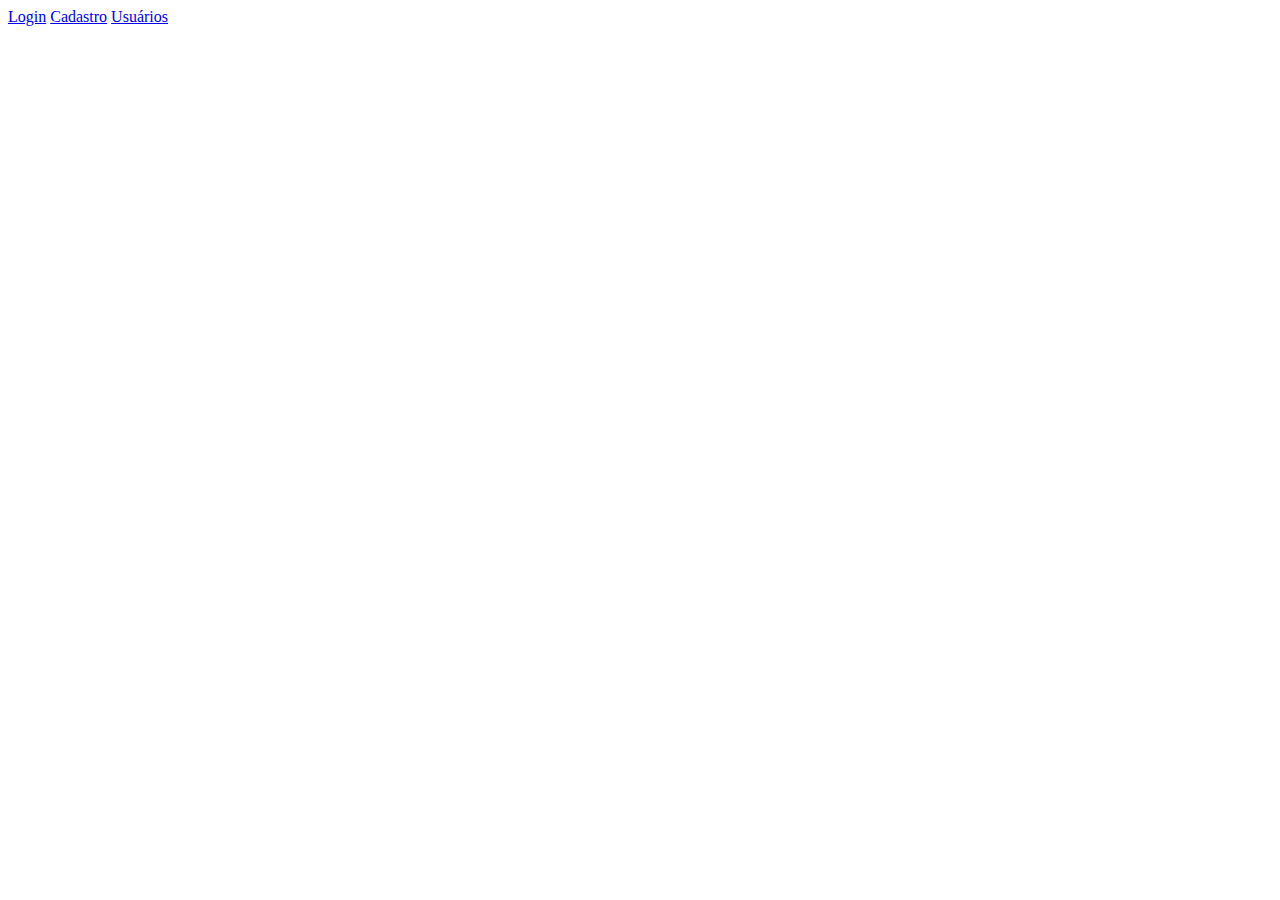
<file: index.html>
<!DOCTYPE html>
<html>

<head>
    <meta charset='utf-8'>
    <meta http-equiv='X-UA-Compatible' content='IE=edge'>
    <title>Balance and Health</title>
    <meta name='viewport' content='width=device-width, initial-scale=1'>
    <!-- CSS only -->
    <link href="https://cdn.jsdelivr.net/npm/bootstrap@5.2.0-beta1/dist/css/bootstrap.min.css" rel="stylesheet"
        integrity="sha384-0evHe/X+R7YkIZDRvuzKMRqM+OrBnVFBL6DOitfPri4tjfHxaWutUpFmBp4vmVor" crossorigin="anonymous">
    <link rel='stylesheet' type='text/css' media='screen' href='/css/main.css'>
</head>

<body class="container pt-4">
    <header class="row p-4">
        <div class="btn-group-lg" role="group">
            <a href="/login.html" class="btn btn-danger"> Login</a>
            <a href="/cadastro.html" class="btn btn-success"> Cadastro</a>
            <a href="/usuario.html" class="btn btn-warning"> Usuários</a>
        </div>
    </header>
    <!-- JavaScript Bundle with Popper -->
    <script src="https://cdn.jsdelivr.net/npm/bootstrap@5.2.0-beta1/dist/js/bootstrap.bundle.min.js"
        integrity="sha384-pprn3073KE6tl6bjs2QrFaJGz5/SUsLqktiwsUTF55Jfv3qYSDhgCecCxMW52nD2"
        crossorigin="anonymous"></script>
</body>

</html>
</file>
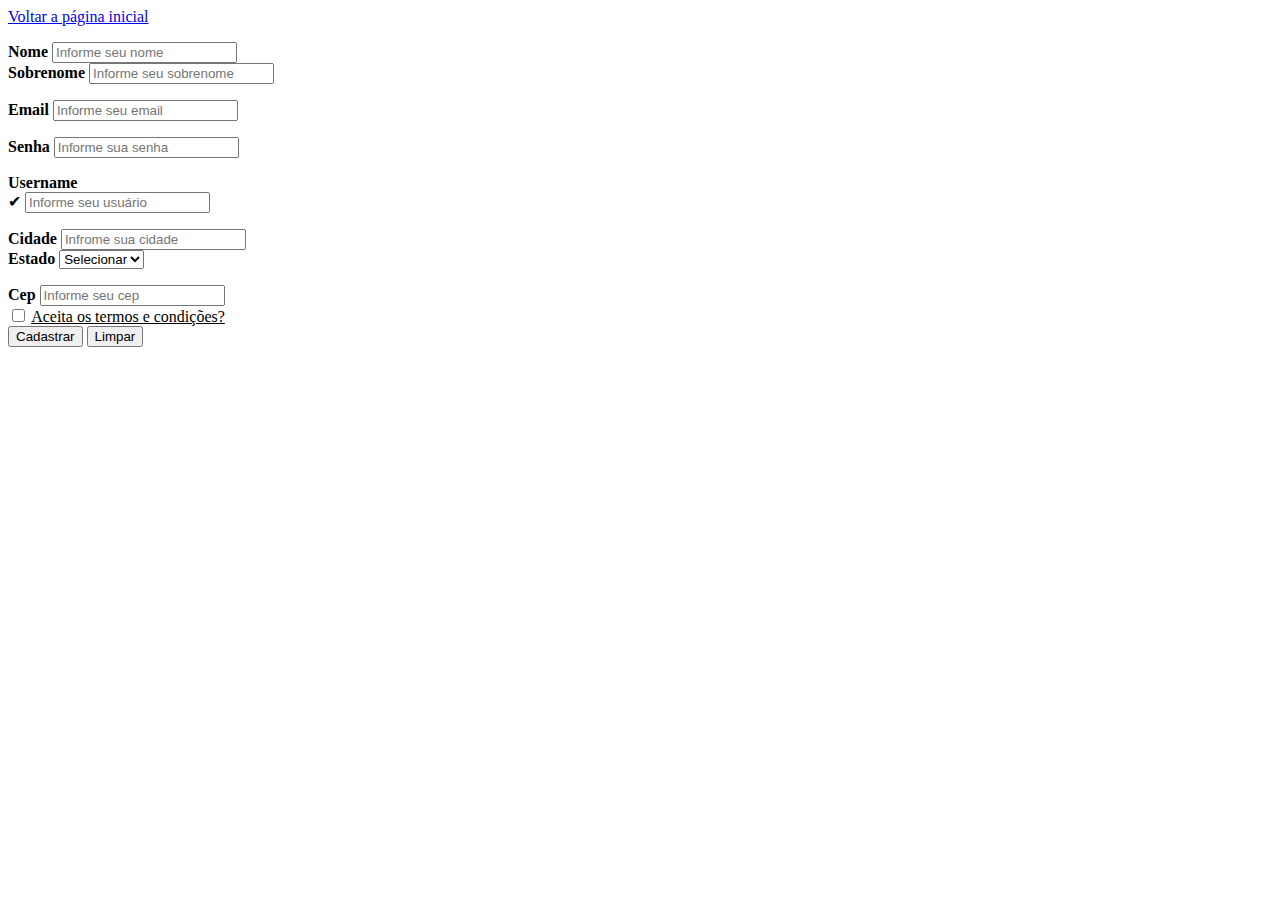
<file: cadastro.html>
<!DOCTYPE html>
<html>

<head>
    <meta charset='utf-8'>
    <meta http-equiv='X-UA-Compatible' content='IE=edge'>
    <title>Login</title>
    <meta name='viewport' content='width=device-width, initial-scale=1'>
    <!-- CSS only -->
    <link href="https://cdn.jsdelivr.net/npm/bootstrap@5.2.0-beta1/dist/css/bootstrap.min.css" rel="stylesheet"
        integrity="sha384-0evHe/X+R7YkIZDRvuzKMRqM+OrBnVFBL6DOitfPri4tjfHxaWutUpFmBp4vmVor" crossorigin="anonymous">
    <style>
        body {
            background-image: url(https://images5.alphacoders.com/421/thumb-1920-421343.jpg);
            background-repeat: no-repeat;
            background-size: cover;
        }
    </style>
    <div class="list-group col-1">
        <a href="/index.html" class="list-group-item list-group-item-action list-group-item-secondary">Voltar a página inicial</a></div>
    <p></p>
</head>

<body class="container-fluid m-5 p-5 text-dark">
    <form class="row g-3">
        <div class="col-md-2">
            <b><label for="validationDefault01" class="form-label">Nome</label></b>
            <input type="text" class="form-control" id="validationDefault01" placeholder="Informe seu nome" required>
        </div>
        <div class="col-md-2">
            <b><label for="validationDefault02" class="form-label">Sobrenome</label></b>
            <input type="text" class="form-control" id="validationDefault02" placeholder="Informe seu sobrenome"
                required>
        </div>
        <p></p>
        <div class="col-md-2">
            <b><label for="validationDefaultEmail" class="form-label">Email</label></b>
            <input type="text" class="form-control" id="validationDefaultEmail" placeholder="Informe seu email"
                required>
        </div>
        <p></p>
        <div class="col-md-2">
            <b><label for="validationDefaultSenha" class="form-label">Senha</label></b>
            <input type="text" class="form-control" id="validationDefaulSenha" placeholder="Informe sua senha" required>
        </div>
        <p></p>
        <div class="col-md-2">
            <b><label for="validationDefaultUsername" class="form-label">Username</label></b>
            <div class="input-group">
                <span class="input-group-text" id="inputGroupPrepend2">✔</span>
                <input type="text" class="form-control" id="validationDefaultUsername" placeholder="Informe seu usuário"
                    required>
            </div>
        </div>
        <p></p>
        <div class="col-md-2">
            <b><label for="validationDefault03" class="form-label">Cidade</label></b>
            <input type="text" class="form-control" id="validationDefault03" placeholder="Infrome sua cidade" required>
        </div>
        <div class="col-md-1">
            <b><label for="validationDefault04" class="form-label">Estado</label></b>
            <select class="form-select" id="validationDefault04" required>
                <option selected disabled value="">Selecionar</option>
                <option>...</option>
            </select>
        </div>
        <p></p>
        <div class="col-md-2">
            <b><label for="validationDefault05" class="form-label">Cep</label></b>
            <input type="text" class="form-control" id="validationDefault05" placeholder="Informe seu cep" required>
        </div>
        <div class="col-12">
            <div class="form-check">
                <input class="form-check-input" type="checkbox" value="" id="invalidCheck2" required>
                <label class="form-check-label" for="invalidCheck2">
                    <u>Aceita os termos e condições?</u>
                </label>
            </div>
        </div>
        <div class="col-12">
            <button class="btn btn-primary" type="submit">Cadastrar</button>
            <button class="btn btn-outline-primary" type="subject">Limpar</button>
        </div>
    </form>
    </div>


    <!-- JavaScript Bundle with Popper -->
    <script src="https://cdn.jsdelivr.net/npm/bootstrap@5.2.0-beta1/dist/js/bootstrap.bundle.min.js"
        integrity="sha384-pprn3073KE6tl6bjs2QrFaJGz5/SUsLqktiwsUTF55Jfv3qYSDhgCecCxMW52nD2"
        crossorigin="anonymous"></script>
</body>

</html>
</file>
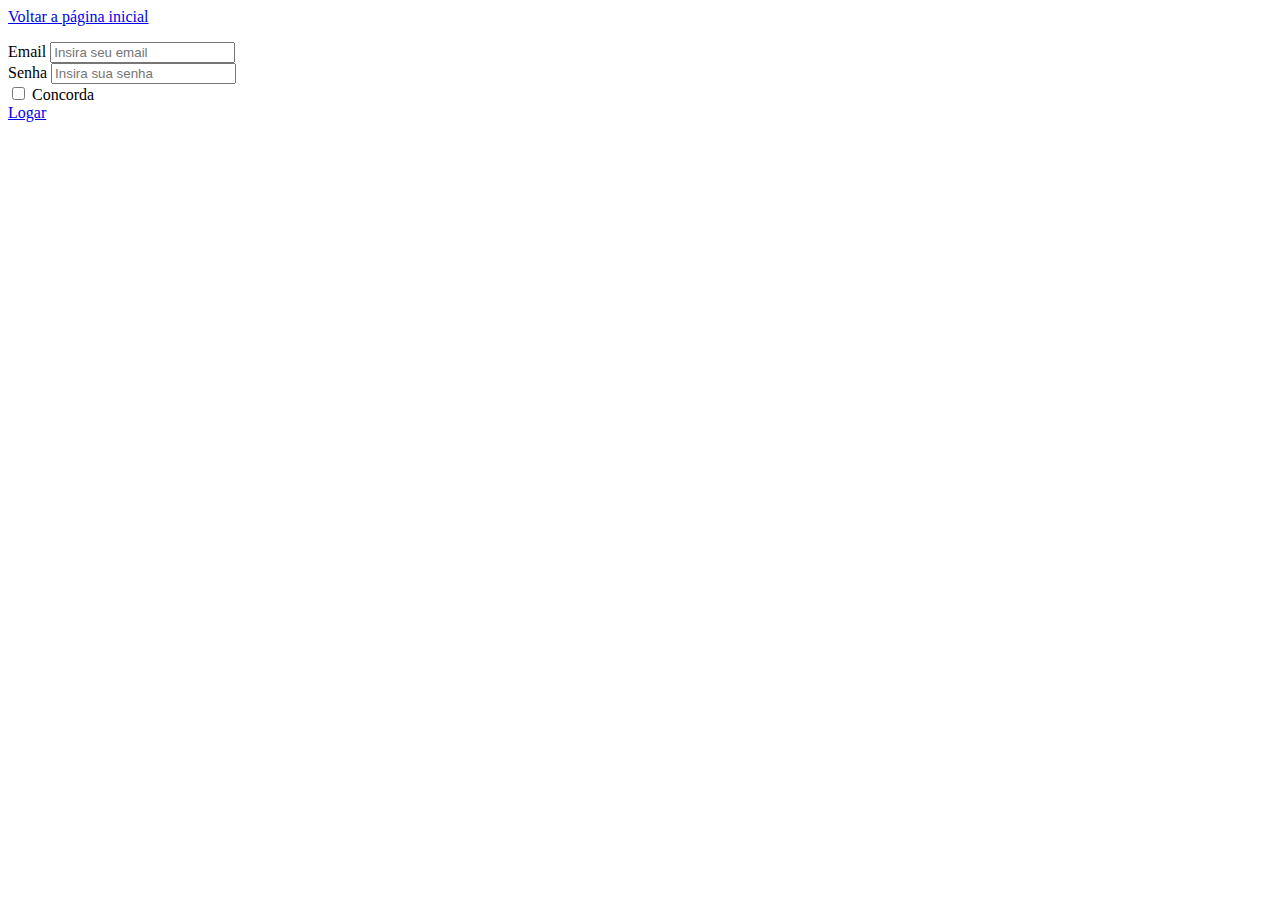
<file: login.html>
<!DOCTYPE html>
<html lang="en">

<head>
    <meta charset="UTF-8">
    <title>Login</title>
    <!-- CSS only -->
    <link href="https://cdn.jsdelivr.net/npm/bootstrap@5.2.0-beta1/dist/css/bootstrap.min.css" rel="stylesheet"
        integrity="sha384-0evHe/X+R7YkIZDRvuzKMRqM+OrBnVFBL6DOitfPri4tjfHxaWutUpFmBp4vmVor" crossorigin="anonymous">
    <style>
        body {
            background-image: url(https://wallpaperaccess.com/full/191757.jpg);
            background-repeat: no-repeat;
            background-size: cover;
        }
    </style>
    <div class="list-group col-1">
        <a href="/index.html" class="list-group-item list-group-item-action list-group-item-primary"> Voltar a página inicial</a>
      </div>
    <p></p>
</head>

<body class="container-fluid m-5 p-5 text-white">
    <form class="row">
        <div class="col-4">
            <div class="mb-3">
                <label for="usuario@email.com" class="form-label text-white">Email</label>
                <input type="email" class="form-control" id="usuario@email.com" placeholder="Insira seu email">
            </div>
            <div class="mb-3">
                <label for="1234" class="form-label">Senha</label>
                <input type="password" class="form-control" id="1234" placeholder="Insira sua senha">
            </div>
            <div class="mb-3 form-check">
                <input type="checkbox" class="form-check-input" id="senha">
                <label class="form-check-label" for="checkbox">Concorda</label>
            </div>
            <a href="/usuario.html" class="btn btn-primary">Logar</a>
        </div>
    </form>

    <!-- JavaScript Bundle with Popper -->
    <script src="https://cdn.jsdelivr.net/npm/bootstrap@5.2.0-beta1/dist/js/bootstrap.bundle.min.js"
        integrity="sha384-pprn3073KE6tl6bjs2QrFaJGz5/SUsLqktiwsUTF55Jfv3qYSDhgCecCxMW52nD2"
        crossorigin="anonymous"></script>
</body>

</html>
</file>
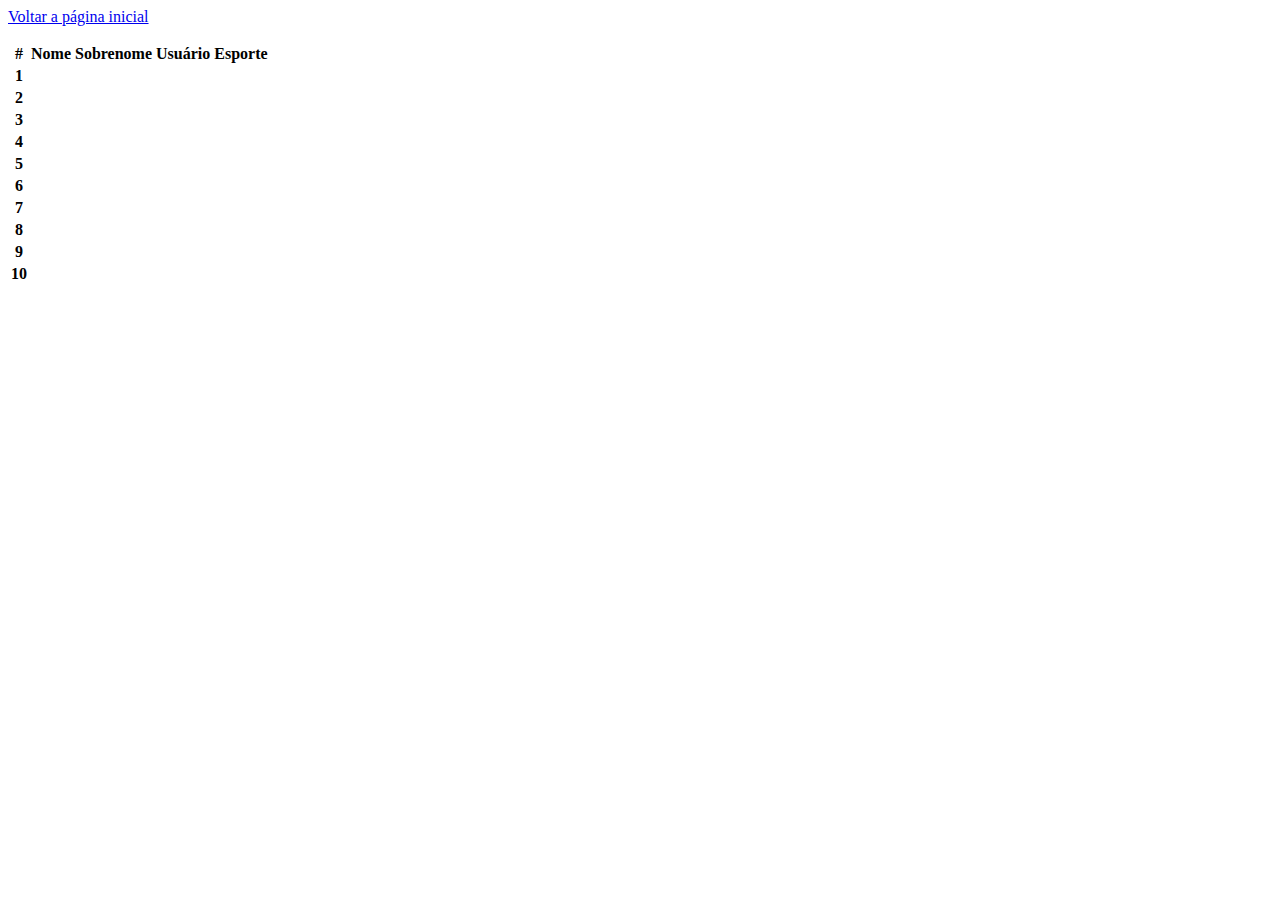
<file: usuario.html>
<!DOCTYPE html>
<html lang="en">

<head>
    <meta charset="UTF-8">
    <title>Usuários</title>
    <!-- CSS only -->
    <link href="https://cdn.jsdelivr.net/npm/bootstrap@5.2.0-beta1/dist/css/bootstrap.min.css" rel="stylesheet"
        integrity="sha384-0evHe/X+R7YkIZDRvuzKMRqM+OrBnVFBL6DOitfPri4tjfHxaWutUpFmBp4vmVor" crossorigin="anonymous">
    <style>
        body {
            background-image: url(https://www.pixelstalk.net/wp-content/uploads/2016/06/Cool-Sports-Wallpaper-Free-Download.jpg);
            background-repeat: no-repeat;
            background-size: cover;
        }
    </style>
    <div class="list-group col-1">
        <a href="/index.html" class="list-group-item list-group-item-action list-group-item-dark">Voltar a página inicial</a>
      </div>
    <p></p>
</head>

<body class="container-fluid p-5">
    <table class="table text-white table-striped-columns table-hover">
        <thead>
            <tr>
                <th scope="col">#</th>
                <th scope="col">Nome</th>
                <th scope="col">Sobrenome</th>
                <th scope="col">Usuário</th>
                <th scope="col">Esporte</th>
            </tr>
        </thead>
        <tbody>
            <tr>
                <th scope="row">1</th>
                <td></td>
                <td></td>
                <td></td>
                <td></td>
            </tr>
            <tr>
                <th scope="row">2</th>
                <td></td>
                <td></td>
                <td></td>
                <td></td>
            </tr>
            <tr>
                <th scope="row">3</th>
                    <td></td>
                    <td></td>
                    <td></td>
                    <td></td>
            </tr>
            <tr>
                <th scope="row">4</th>
                    <td></td>
                    <td></td>
                    <td></td>
                    <td></td>
            </tr>
            <tr>
                <th scope="row">5</th>
                    <td></td>
                    <td></td>
                    <td></td>
                    <td></td>
            </tr>
            <tr>
                <th scope="row">6</th>
                    <td></td>
                    <td></td>
                    <td></td>
                    <td></td>
            </tr>
            <tr>
                <th scope="row">7</th>
                    <td></td>
                    <td></td>
                    <td></td>
                    <td></td>
            </tr>
            <tr>
                <th scope="row">8</th>
                    <td></td>
                    <td></td>
                    <td></td>
                    <td></td>
            </tr>
            <tr>
                <th scope="row">9</th>
                    <td></td>
                    <td></td>
                    <td></td>
                    <td></td>
            </tr>
            <tr>
                <th scope="row">10</th>
                    <td></td>
                    <td></td>
                    <td></td>
                    <td></td>
            </tr>
        </tbody>
    </table>




    <!-- JavaScript Bundle with Popper -->
    <script src="https://cdn.jsdelivr.net/npm/bootstrap@5.2.0-beta1/dist/js/bootstrap.bundle.min.js"
        integrity="sha384-pprn3073KE6tl6bjs2QrFaJGz5/SUsLqktiwsUTF55Jfv3qYSDhgCecCxMW52nD2"
        crossorigin="anonymous"></script>
</body>

</html>
</file>
<file: css/main.css>
body {
    background-image: url(https://www.8milimetros.com.br/wp-content/uploads/2021/10/liga-dos-campoes-da-uefa-sera-possivel-acompanhar-no-tik-tok-e-na-tnt-sports.jpeg);
    background-repeat: no-repeat;
    background-size: cover;
}
</file>
